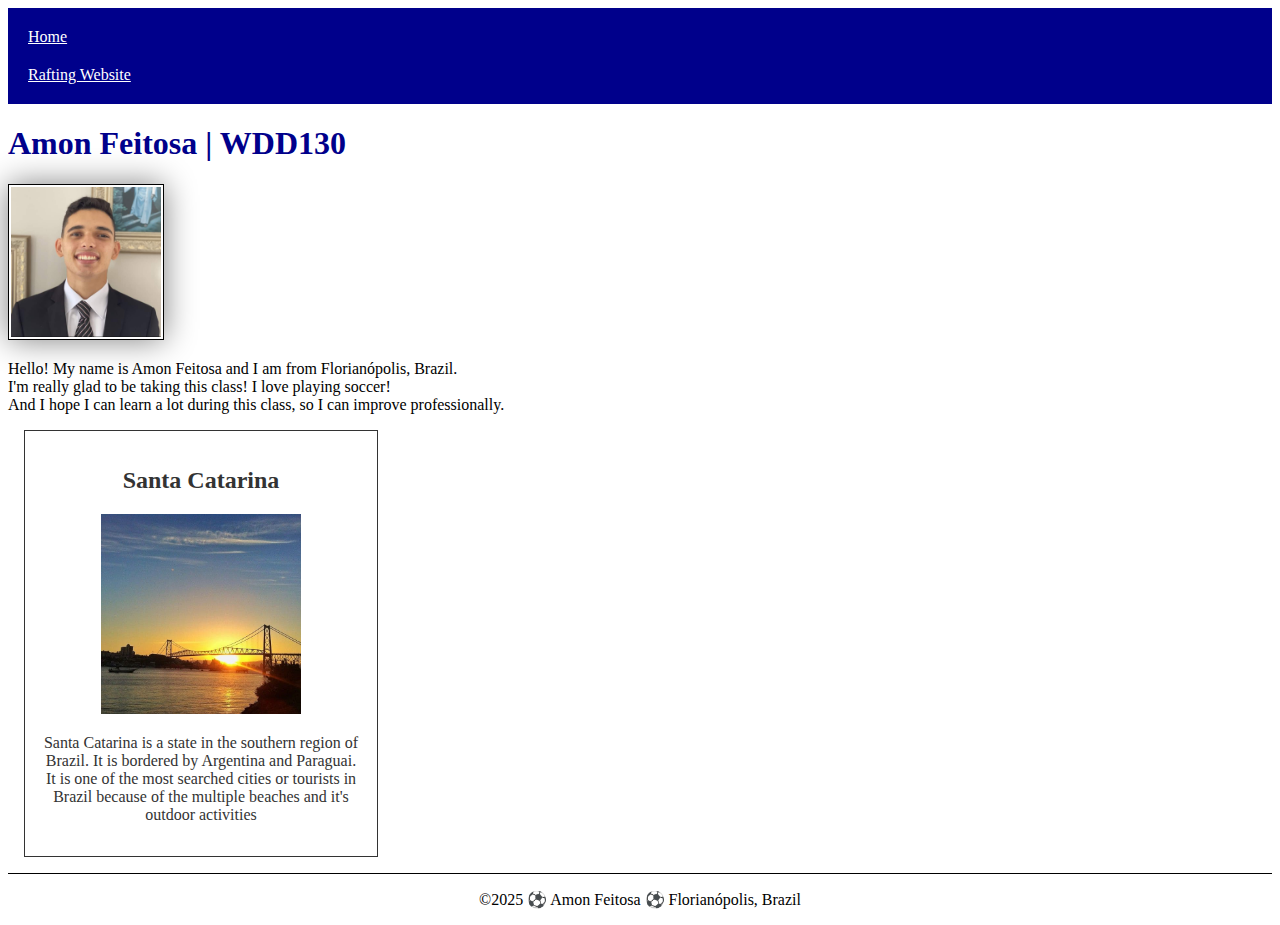
<file: index.html>
<!DOCTYPE html>
<html lang="en-US">
    <head>
        <meta charset="utf-8">
        <meta name="viewport" content="width=device=width,initial-scale=1.0">
        <title>Amon Feitosa | WDD130</title>
        <meta name = "description" content = "Amon Feitosa's BYU-Idaho WDD130 course home page">
        <meta name = "author" content = "Amon Feitosa">
        <link rel="stylesheet" href="styles/styles.css">
    </head>
    <body>
        <header>
            <nav>
             <a href="index.html">Home</a>
             <a href="wwr/about.html">Rafting Website</a>
            </nav>
        </header>
        <main>
            <h1>Amon Feitosa | WDD130</h1>
            <img src="images/Profile.jpg" alt="Hello! My name is Amon Feitosa" width="200">
            <p>
            Hello! My name is Amon Feitosa and I am from Florianópolis, Brazil.<br>
            I'm really glad to be taking this class! I love playing soccer!<br>
            And I hope I can learn a lot during this class, so I can improve professionally.<br>
            </p>
        </main>
        <aside>
            <h2>Santa Catarina</h2>
            <img src="images/Florianópolis.jpg" alt="Hercilio Luz Bridge ">
            <p>Santa Catarina is a state in the southern region of Brazil. It is bordered by Argentina and Paraguai. It is one of the most searched cities or tourists in Brazil because of the multiple beaches and it's outdoor activities</p>
        </aside>
        <footer>
            <p>©2025 ⚽ Amon Feitosa ⚽ Florianópolis, Brazil </p>
        </footer>
    </body>
</html>
</file>
<file: styles/styles.css>
nav {
 background-color: darkblue;
 padding: 10px;
}
nav a {
 color: white;
 display: block;
 padding: 10px;
}
h1 {
 color: darkblue;
}
main img {
 width: 150px;
 height: auto;
 border: 1px solid black;
 padding: 2px;
 box-shadow: 0 0 30px gray;
}
p {
 padding: 0;
}
main {
 max-width: 840px;
}
aside {
 width: 20rem;
 margin: 1rem;
 border: 1px solid;
 padding: 1rem;
 background-color: white;
 color: #333;
 text-align: center;
}
aside img {
 width: 200px;
 height: auto;
}
footer {
 margin-top: 15px;
 border-top: 1px solid #000;
 text-align: center;
}
</file>
